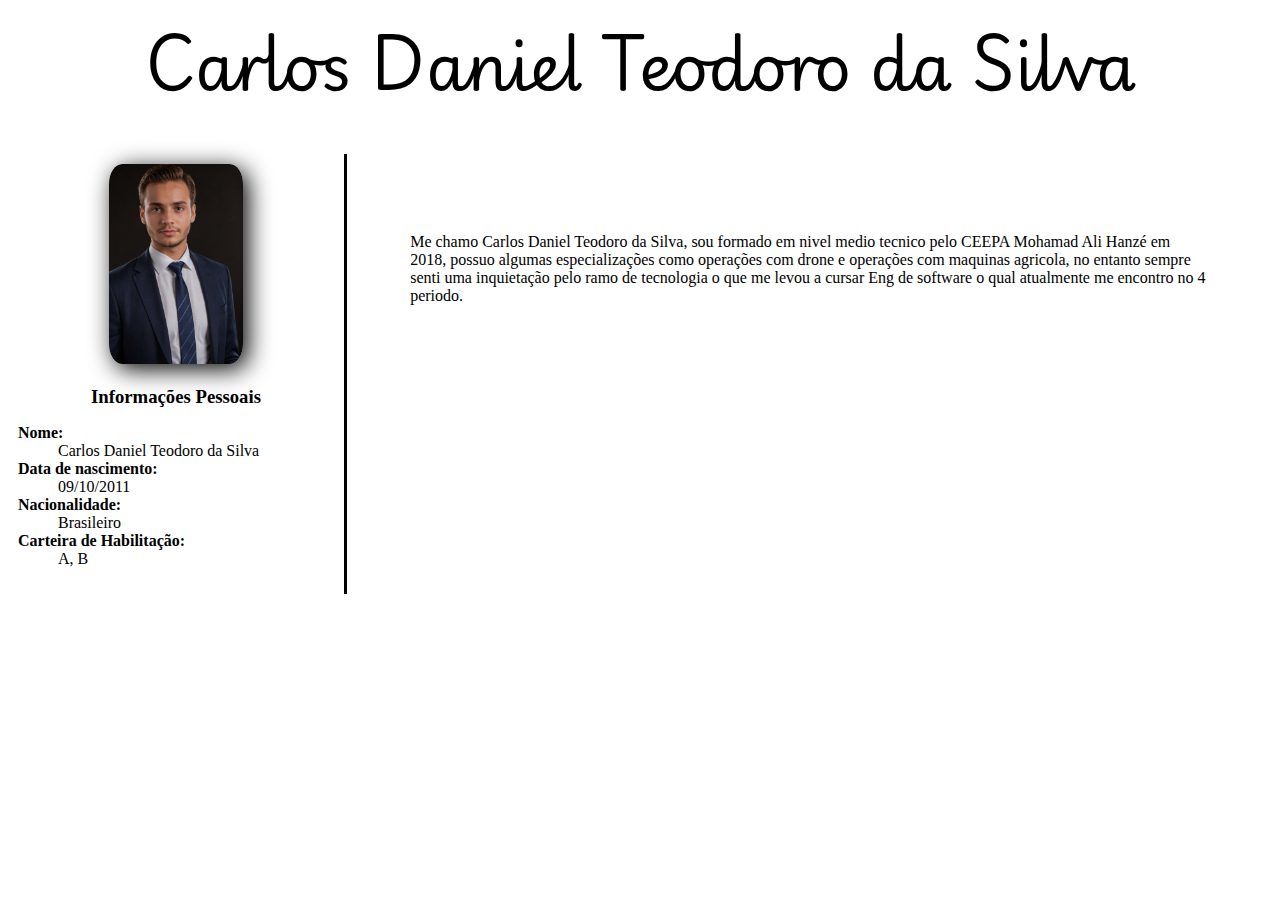
<file: index.html>
<!DOCTYPE html>
<html lang="pt-br">
<head>
    <meta charset="UTF-8">
    <meta name="viewport" content="width=device-width, initial-scale=1.0">
    <title>Document</title>
    <link href="https://fonts.googleapis.com/icon?family=Material+Icons" rel="stylesheet">
    <link rel="preconnect" href="https://fonts.googleapis.com">
    <link rel="preconnect" href="https://fonts.gstatic.com" crossorigin>
    <link href="https://fonts.googleapis.com/css2?family=Cookie&family=Dancing+Script:wght@400..700&family=Playwrite+GB+S:ital,wght@0,100..400;1,100..400&display=swap" rel="stylesheet">   
    <link rel="stylesheet" href="desing.css">
</head>
<body>
    <header class="Nome">
        <h1 id="Nome_Principal">Carlos Daniel Teodoro da Silva</h1>
    </header>
    <div class="informações">
        <div class="Informações_pessoais">
            <figure class="foto">
                <img id="Foto_perfil" src="figs/foto_perfil.png" alt="Foto Perfil">
            </figure>
            <h3>Informações Pessoais</h3>
            <dl id="Informações_pessoais">
                <dt>Nome:</dt>
                    <dd>Carlos Daniel Teodoro da Silva</dd>
                <dt>Data de nascimento:</dt>
                    <dd>09/10/2011</dd>
                <dt>Nacionalidade:</dt>
                    <dd>Brasileiro</dd>
                <dt>Carteira de Habilitação:</dt>
                    <dd>A, B</dd>
            </dl>
        </div>
        <div class="Informações_profisionais">
            <p>Me chamo Carlos Daniel Teodoro da Silva, sou formado em nivel medio tecnico pelo CEEPA Mohamad Ali Hanzé em 2018, possuo algumas especializações como operações com drone e operações com maquinas agricola, no entanto sempre senti uma inquietação pelo ramo de tecnologia o que me levou a cursar Eng de software o qual atualmente me encontro no 4 periodo.</p>
        </div>
    </div>
</body>
</html>
</file>
<file: desing.css>
.Nome{
    font-family: "Playwrite GB S", serif;
    font-size: 200%;
    margin: 0 10px 40px 10px;
}

#Nome_Principal{
    margin: 0;
    font-size: auto;
    text-align: center;
}

.informações{
    display: flex;
    font-family: Cambria, Cochin, Georgia, Times, 'Times New Roman', serif;
}

.Informações_pessoais{
    border-right-style: solid;
    padding: 10px;
    min-width: 25%;
    max-height: 25%;
}

.Informações_pessoais h3{
    text-align: center;
    margin: 8px 0 8px 0;
}

figure{
    margin: auto;
    text-align: center;
    
}

#Foto_perfil{
    height: 200px;
    border-radius: 10%;
    box-shadow: 5px 5px 25px black;
    margin-bottom: 10px;
}

.Informações_profisionais{
    padding: 5%;
    max-block-size: 80%;

}

.Informações_pessoais dt{
    font-weight: bold;
}
</file>
